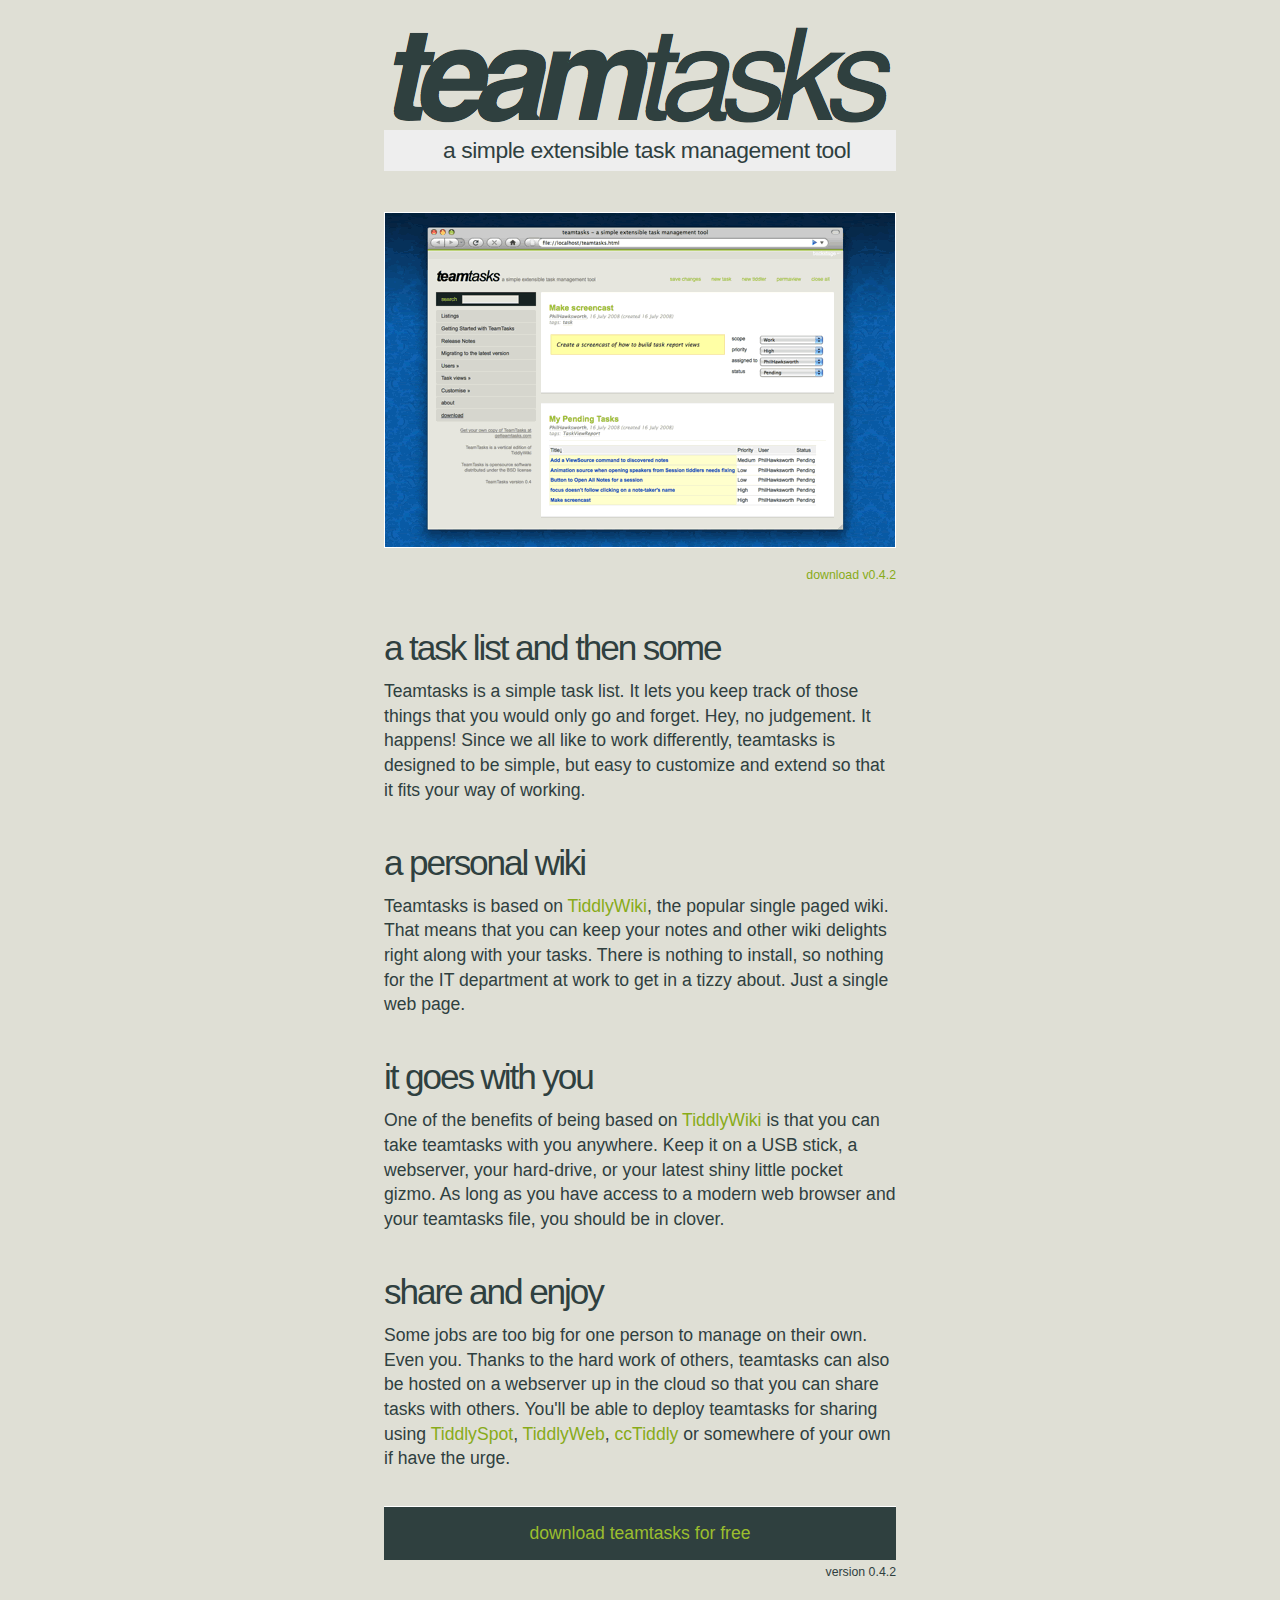
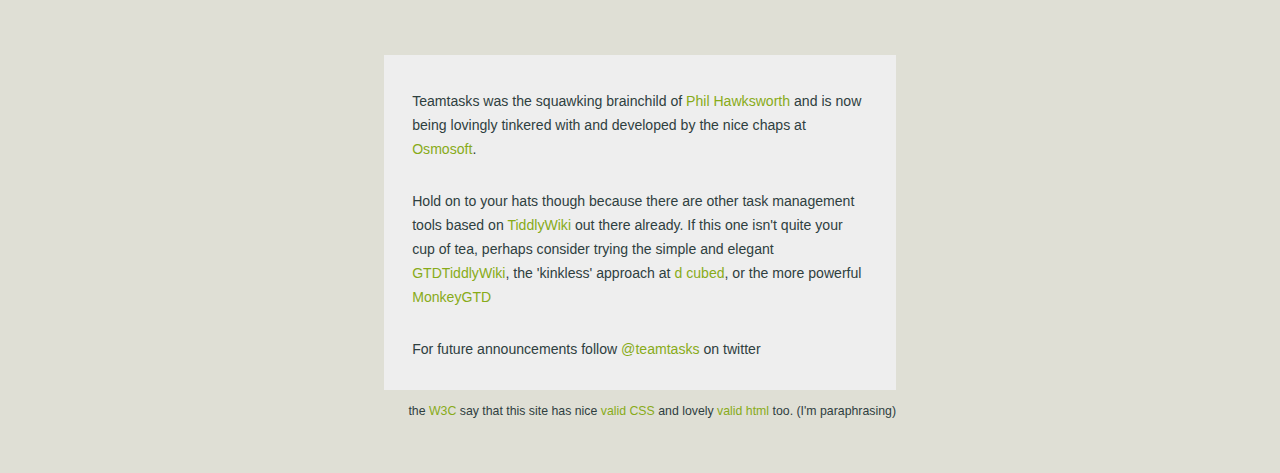
<file: index.html>
<!DOCTYPE html>
<html lang="en">
	<head>
		<meta http-equiv="Content-Type" content="text/html; charset=utf-8">
		<title>
			getteamtasks - get your flexible task management wiki here.
		</title>
		<meta name="author" content="Phil Hawksworth"><!-- Date: 2008-06-03 -->
		<meta name="description" content="Download TeamTasks. A free, open source task management system and wiki. Based on TiddlyWiki" >
		<meta name="keywords" content="TiddlyWiki,TeamTasks,Task,Todo,GTD,Wiki,free, opensource, Phil, Hawksworth, Hawksworx" >	
		<link rel="stylesheet" href="/css/reset.css" type="text/css" media="screen">
		<link rel="stylesheet" href="/css/basic.css" type="text/css" media="screen">
	</head>
	<body>
		<div id='wrapper'>
			<h1 id='teamtasks_logo'>teamtasks</h1>
			<p id='subtitle'>a simple extensible task management tool</p>
			<img id='screenshot' alt='teamtasks screenshot' src='/images/screenshot_osx_ff_0_4.png'>
			<p class='meta'><a href="#download" title='download v0.4.2'>download v0.4.2</a></p>
			<h2>a task list and then some</h2>
			<p>
				Teamtasks is a simple task list. It lets you keep track of those things that you would only go and forget. Hey, no judgement. It happens! Since we all like to work differently, teamtasks is designed to be simple, but easy to customize and extend so that it fits your way of working. 
			</p>
			<h2>a personal wiki</h2>
			<p>
				Teamtasks is based on <a href='http://www.tiddlywiki.com' title='tiddlywiki.com'>TiddlyWiki</a>, the popular single paged wiki.  That means that you can keep your notes and other wiki delights right along with your tasks. There is nothing to install, so nothing for the IT department at work to get in a tizzy about. Just a single web page.
			</p>
			<h2>it goes with you</h2>
			<p>
				One of the benefits of being based on <a href='http://www.tiddlywiki.com' title='tiddlywiki.com'>TiddlyWiki</a> is that you can take teamtasks with you anywhere. Keep it on a USB stick, a webserver, your hard-drive, or your latest shiny little pocket gizmo. As long as you have access to a modern web browser and your teamtasks file, you should be in clover.
			</p>
			<h2>share and enjoy</h2>
			<p>
				Some jobs are too big for one person to manage on their own. Even you. Thanks to the hard work of others, teamtasks can also be hosted on a webserver up in the cloud so that you can share tasks with others. You'll be able to deploy teamtasks for sharing using <a href='http://www.tiddlyspot.com' title='tiddlyspot.com'>TiddlySpot</a>, <a href='http://www.tiddlywiki.org/wiki/TiddlyWeb' title='TiddlyWeb'>TiddlyWeb</a>, <a href='http://www.tiddlywiki.org/wiki/CcTiddly' title='ccTiddly'>ccTiddly</a> or somewhere of your own if have the urge.
			</p>
			<a name='download' href='/getteamtasks.php' id='download_button'>download teamtasks for free</a>
			<p class='meta'>version 0.4.2</p>
			<div id='footer'>
				<p>Teamtasks was the squawking brainchild of <a href='http://hawksworx.com' rel='me' title='Phil Hawksworth'>Phil Hawksworth</a> and is now being lovingly tinkered with and developed by the nice chaps at <a href='http://www.osmosoft.com'>Osmosoft</a>.</p>
				<p>Hold on to your hats though because there are other task management tools based on <a href='http://www.tiddlywiki.com' title='tiddlywiki.com'>TiddlyWiki</a> out there already.  If this one isn't quite your cup of tea, perhaps consider trying the simple and elegant <a href='http://nathanbowers.com/gtdtw/' title='GTDTiddlyWiki'>GTDTiddlyWiki</a>, the 'kinkless' approach at <a href='http://dcubed.ca/' title='dcubed.ca'>d cubed</a>, or the more powerful <a href='http://monkeygtd.tiddlyspot.com/' title='MonkeyGTD'>MonkeyGTD</a></p>
				<p>For future announcements follow <a href='http://twitter.com/teamtasks'>@teamtasks</a> on twitter</p>
			</div>
			<p class='meta'>the <a href="http://w3c.org">W3C</a> say that this site has nice <a href="http://jigsaw.w3.org/css-validator/check/referer">valid CSS</a> and lovely <a href="http://validator.w3.org/check?uri=referer">valid html</a> too. (I'm paraphrasing)</p>
		</div>
		<script type="text/javascript">
			var gaJsHost = (("https:" == document.location.protocol) ? "https://ssl." : "http://www.");
			document.write(unescape("%3Cscript src='" + gaJsHost + "google-analytics.com/ga.js' type='text/javascript'%3E%3C/script%3E"));
			</script>
			<script type="text/javascript">
			var pageTracker = _gat._getTracker("UA-119040-4");
			pageTracker._initData();
			pageTracker._trackPageview();
		</script>
	</body>
</html>
</file>
<file: css/basic.css>
body {
	background-color:#DFDFD5;
	text-align:center;
	vertical-align:middle;
	color:#2F403F;
	font-family: "HelveticaNeue-Roman", "Helvetica 55 Roman", Helvetica, Arial, sans-serif;
	font-size:1.1em;
	line-height:2em;
}

#wrapper {
	width:512px;
	margin:20px auto 50px;
	text-align:left;
}

h1#teamtasks_logo {
	text-indent:-9999px;
	overflow: hidden;
	height:110px;
	width:512px;
	background: transparent url(/images/teamtasks.png) no-repeat top left;
}

a {
	text-decoration:none;
	color:#88AB19;
}
a:hover {
	text-decoration:none;
	border-bottom:solid 2px #fff;
}

p#subtitle {
	font-size: 1.3em;
	letter-spacing:-0.02em;
	line-height:1.8em;
	background-color:#eee;
	padding-left:0.6em;
	text-align:center;
	margin-bottom:1em;
}

img#screenshot {
	border:solid 1px #fff;
	margin:1em 0 0.5em 0;
}

a#download_button {
	display:block;
	border-style:none;
	border-top:solid 1px #fff;
	background-color:#2F403F;
	color:#9BBE2E;
	text-align:center;
	line-height:3em;
	clear:left;
	margin:2em 0 0 0;
}
a#download_button:hover {
	background-color:#9BBE2E;
	color:#fff;
}

p.meta {
	display:block;
	margin-left:1em;
	font-size:0.7em;
	line-height:2em;
	text-align:right;
}

h2 {
	clear:left;
	margin:1em 0 0.2em 0;
	font-size:2em;
	letter-spacing:-0.06em;
	font-weight:normal;
}

div#footer {
	margin: 4em 0 0.5em 0;
	padding: 2em 0 0 0;
	background-color:#eee;

}

	div#footer p {
		margin:0 2em;
		padding: 0 0 2em 0;
		font-size:0.8em;
		line-height:1.7em;
	}
</file>
